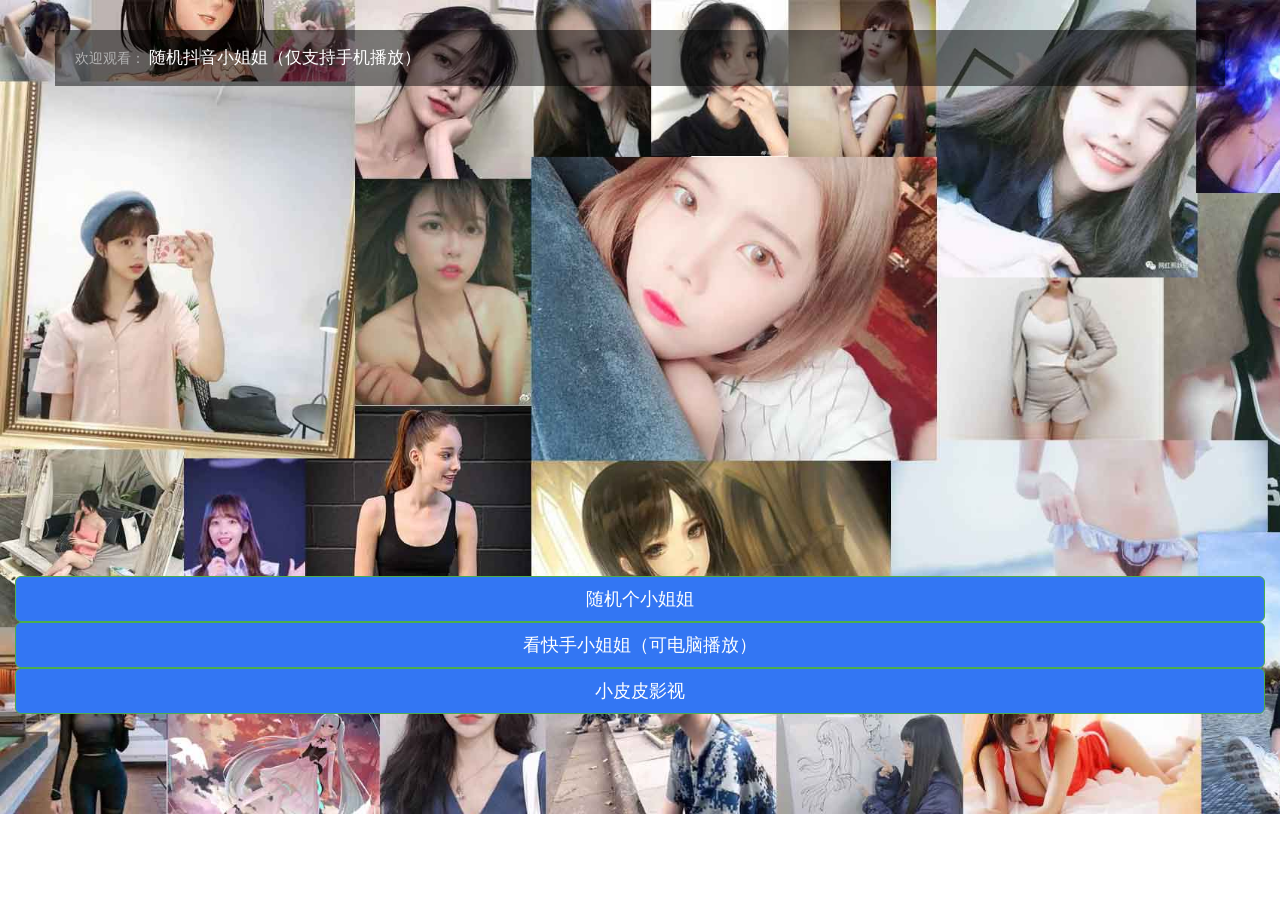
<file: index.html>
<!DOCTYPE html>
<html>
	<head>
		<meta charset="utf-8" />
		<title>抖音随机小姐姐</title>
		<meta name=viewport content="width=device-width,anicital-scale=1">
		<link rel="stylesheet" href="css/bootstrap.css" />
		<link rel="stylesheet" href="css/style.css" />
	</head>
  <body>
		<div class="container-fluid video-box">
			<div class="container ">
				<div class="tit-name">
					<span>欢迎观看：</span>
					<h1 id="tittext">随机抖音小姐姐（仅支持手机播放）</h1>
				</div>
              <iframe align="center" scrolling="no" src="http://dy.yy516100.cn/dy.php" frameborder="0" width="100%" height="470"></iframe>
			</div><br>
<a href="javascript:location.reload()"><button  style="background-color: #3376f3;" type="button" class="btn btn-success btn-lg btn-block" onClick="dihejk()">随机个小姐姐</button></a>
<a href="ks.html"><button  style="background-color: #3376f3;" type="button" class="btn btn-success btn-lg btn-block" onClick="dihejk()">看快手小姐姐（可电脑播放）</button></a>
<a href="http://vip.mlvip.vip"><button  style="background-color: #3376f3;" type="button" class="btn btn-success btn-lg btn-block" onClick="dihejk()">小皮皮影视</button></a>
<br><br><br><br><br>
		</div>
  </body>
</html>
</file>
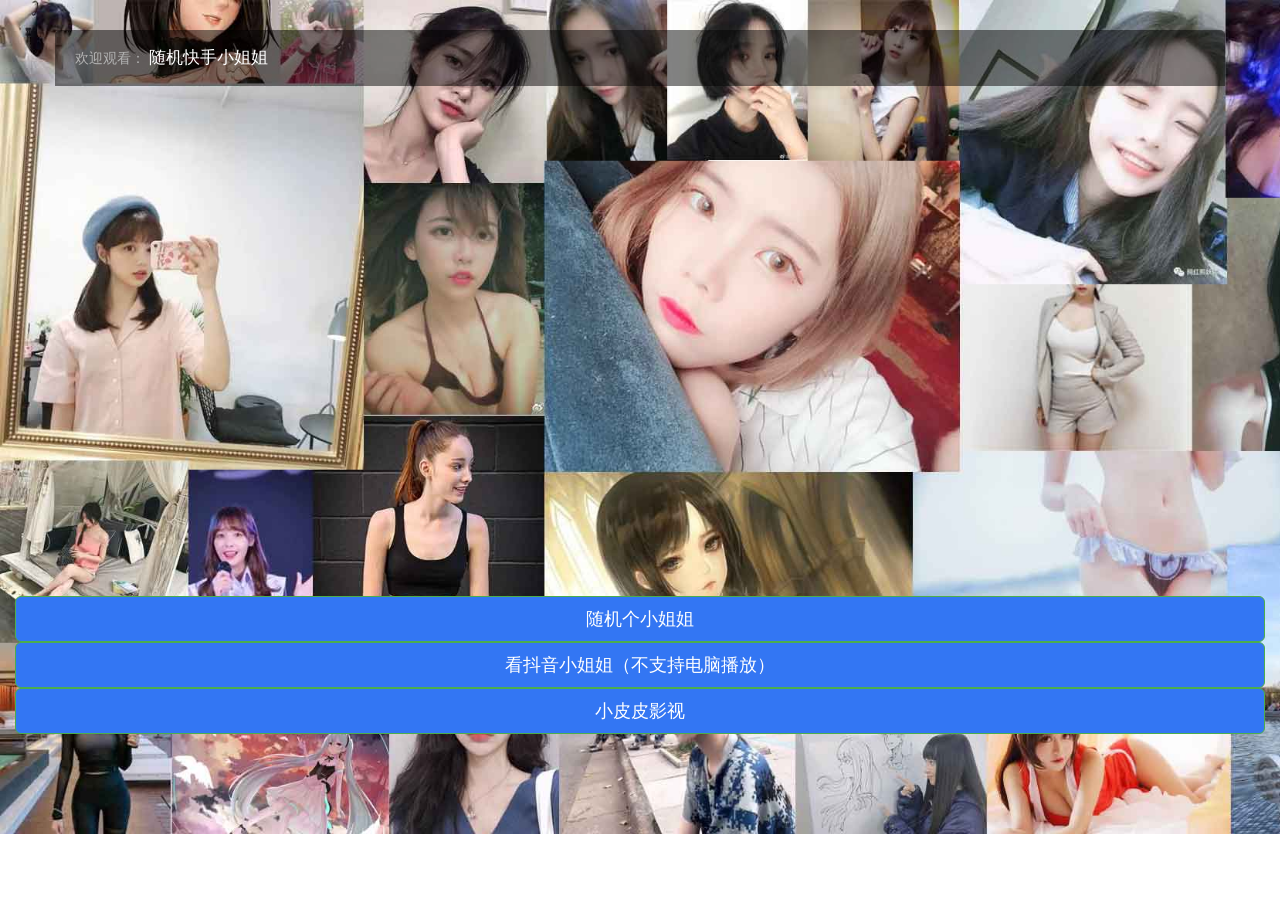
<file: ks.html>
<!DOCTYPE html>
<html>
	<head>
		<meta charset="utf-8" />
		<title>快手随机小姐姐</title>
		<meta name=viewport content="width=device-width,anicital-scale=1">
		<link rel="stylesheet" href="css/bootstrap.css" />
		<link rel="stylesheet" href="css/style.css" />
	</head>
  <body>
		<div class="container-fluid video-box">
			<div class="container ">
				<div class="tit-name">
					<span>欢迎观看：</span>
					<h1 id="tittext">随机快手小姐姐</h1>
				</div><br>
              <iframe align="center" scrolling="no" src="http://dy.yy516100.cn/ks.php" frameborder="0" width="100%" height="470"></iframe>
			</div><br>
<a href="javascript:location.reload()"><button  style="background-color: #3376f3;" type="button" class="btn btn-success btn-lg btn-block" onClick="dihejk()">随机个小姐姐</button></a>
<a href="index.html"><button  style="background-color: #3376f3;" type="button" class="btn btn-success btn-lg btn-block" onClick="dihejk()">看抖音小姐姐（不支持电脑播放）</button></a>
<a href="http://vip.mlvip.vip"><button  style="background-color: #3376f3;" type="button" class="btn btn-success btn-lg btn-block" onClick="dihejk()">小皮皮影视</button></a>
<br><br><br><br><br>
		</div>
  </body>
</html>
</file>
<file: css/style.css>
* {
	margin: 0;
	padding: 0;
	font-family: Arial, "Microsoft Yahei", sans-serif, "宋体";
}
a{
	text-decoration: none;
}

/*body滚动条开始*/

body::-webkit-scrollbar {
	width: 5px;
	height: 5px;
}

body::-webkit-scrollbar-button {
	width: 0;
	height: 0;
	background-color: royalblue;
}

body::-webkit-scrollbar-track {
	background: #ccc;
	border-radius: 5px;
}

body::-webkit-scrollbar-thumb {
	background: #0093ff;
	border-radius: 5px;
}

body::-webkit-scrollbar-corner {
	background: #82AFFF;
}

body::-webkit-scrollbar-resizer {
	background: #FF0BEE;
}

.btnColor-jb {}


/*body滚动结束*/

header {
	background: #333333;
}

header a {
	color: #fff;
}

header .container {
	padding: 0;
}

header nav.navbar {
	margin-bottom: 0;
}

header nav.navbar-default {
	background-color: transparent;
	border: 0;
}

header .navbar-brand {
	padding: 0px 0px;
	margin: 4px 10px;
}

.icon-bar {
	background-color: #fff !important;
}

header .navbar-toggle {
	border: none;
}

.navbar-default .navbar-toggle:hover,
.navbar-default .navbar-toggle:focus {
	background-color: #333333;
}

.navbar-default .navbar-nav>li>a:hover,
.navbar-default .navbar-nav>li>a:focus {
	color: #fff;
	background-color: transparent;
}

.logo {
	display: inline-block;
	width: 150px;
	height: 42px;
	float: left;
	background-position: -183px 0;
	background-image: url(../img/jingling.png);
	background-repeat: no-repeat;
}


/*video-box样式*/

.video-box {
	background-image: url(../img/bj.jpg);
    background-attachment: fixed;
    background-repeat: no-repeat;
    background-size: cover;
}

.video-box>.container {
	padding-right: 0px;
	padding-left: 0px;
}

#palybox {
	width: 100%;
	height: 224px;
}

.tit-name {
	text-align: center;
	line-height: 35px;
	margin-top: 20px;
	vertical-align: middle;
	color: #3376f3;
	background: #0f1856;
	vertical-align: middle;
	text-overflow: ellipsis;
	white-space: nowrap;
	word-wrap: normal;
}

.tit-name h1 {
	display: inline-block;
	font-size: 16px;
	width: 70%;
	overflow: hidden;
	margin-top: 0px;
	margin-bottom: 0px;
	vertical-align: middle;
	text-overflow: ellipsis;
	white-space: nowrap;
	word-wrap: normal;
}


/*输入input样式*/

.url-text {
	height: 35px;
	border: 1px solid #060c37;
	background: #060c37;
	color: #3376f3;
}

.url-box {
	background: #0f1856;
	padding: 10px 5px;
	margin-top: -6px;
}

div.url-box .input-group-addon {
	padding: 0;
	border: none;
}

.url-text:focus {
	border-color: #66afe9;
	outline: 0;
	-webkit-box-shadow: inset 0 1px 1px rgba(0, 0, 0, .075), 0 0 8px rgba(102, 175, 233, .6);
	box-shadow: inset 0 1px 1px rgba(0, 0, 0, .075), 0 0 8px rgba(102, 175, 233, .6);
}

.btn-play {
	height: 35px;
	padding: 0 10px;
	color: #fff;
	border: none;
	background: -webkit-linear-gradient(left, #19c3ff, #0093ff);
	/* Safari 5.1 - 6.0 */
	background: -o-linear-gradient(left, #19c3ff, #0093ff);
	/* Opera 11.1 - 12.0 */
	background: -moz-linear-gradient(left, #19c3ff, #0093ff);
	/* Firefox 3.6 - 15 */
	background: linear-gradient(left, #19c3ff, #0093ff);
	/* 标准的语法 */
}

div.url-box .input-group-btn:last-child>.btn:not(:last-child):not(.dropdown-toggle) {
	border-top-right-radius: 4px;
	border-bottom-right-radius: 4px;
}

div.url-box .btn-play:focus {
	outline-style: none;
	color: #FFFFFF;
}

div.url-box .btn-play:active {
	color: #0093ff;
	background: -webkit-linear-gradient(left, #ffb199, #fa709a);
	/* Safari 5.1 - 6.0 */
	background: -o-linear-gradient(left, #ffb199, #fa709a);
	/* Opera 11.1 - 12.0 */
	background: -moz-linear-gradient(left, #ffb199, #fa709a);
	/* Firefox 3.6 - 15 */
	background: linear-gradient(left, #ffb199, #fa709a);
	/* 标准的语法 */
}

div.url-box .btn-play:hover {
	color: #FFFFFF;
}

.tit-gg {
	text-align: center;
	line-height: 35px;
	margin-bottom: 80px;
	vertical-align: middle;
	color: #3376f3;
	background: #0f1856;
	vertical-align: middle;
	text-overflow: ellipsis;
	white-space: nowrap;
	word-wrap: normal;
}


/*logo平台*/
.title-tit {
		font-family: "微软雅黑";
		padding: 20px 0 10px;
	}
	.title-tit h4 {
		display: inline-block;
		border-left: 5px solid #0093FF;
		padding-left: 10px;
		font-size: 16px;
		line-height: 1rem;
		font-weight: bold;
	}
	.title-tit p {
		display: inline-block;
		font-size: 12px;
		color: #555555;
	}
.logo-lie {
	background: #fff;
	text-align: center;
	padding: 4px 10px;
	border-radius: 4px;
	border: 1px solid #EEEEEE;
	-webkit-transition: border linear .2s, box-shadow linear .2s;
	-moz-transition: border linear .2s, box-shadow linear .2s;
	-o-transition: border linear .2s, box-shadow linear .2s;
	transition: border linear .2s, box-shadow linear .2s;
}

.logo-lie a {
	text-align: center;
}

.logo-box>.container>.row>.col-xs-4 {
	padding-right: 5px;
	padding-left: 5px;
	margin-bottom: 5px;
}

.logo-box>.container>.row>.col-lg-12 {
	padding-right: 0px;
	padding-left: 0px;
}
/*评论区*/
.cy-box .container{
	    padding-right: 0px;
    padding-left: 0px;
}

/*页尾*/
.footer{
	margin-top: 30px;
	background:#26282c;
}
.branding_link{
	display: none;
	text-align: center;
}
.footer-tit{
	text-align: center;
	color: #888;
}
.toot-tto{
	margin-bottom:3em;
}
.foot-tt{
	color: #777777;
}
.counter{
	margin: 15px 0;
	color: rgba(255, 255, 255, 0.7);
}
/*侧滑样式*/
.ch1{
	display: none;
}
/*屏幕最小768px匹配样式*/

@media (min-width: 768px) {
	a{
		text-decoration: none;
	}
	a:hover{
		text-decoration: none;
	}

	/*头部导航样式*/
	header {
		background: #fff;
		background: #FFFFFF;
		width: 100%;
		height: 70px;
		box-shadow: 1px 1px 1px #d8d8d8;
		-webkit-box-shadow: 1px 1px 1px #d8d8d8;
	}
	header a {
		color: #333;
	}
	header .navbar>.container-fluid .navbar-brand {
		margin-left: 0px;
	}
	header .container-fluid {
		padding-right: 0px;
		padding-left: 0px;
	}
	header .navbar-brand {
		margin: 14px 0px;
		margin-left: 0px;
		line-height: 40px;
	}
	.nav .open>a,
	.nav .open>a:hover,
	.nav .open>a:focus {
		border-color: #0093ff;
	}
	.logo {
		background-position: 0px 0;
	}
	header .navbar-nav>li>a {
		line-height: 40px;
		color: #333 !important;
		padding-bottom: 11px;
		border-bottom: 4px solid #fff;
		transition: all 0.5s;
		-webkit-transition: all 0.5s;
	}
	header .navbar-nav>li>a:hover {
		color: #0093ff !important;
		border-bottom: 4px solid #0093ff;
	}
	header .active {
		background-color: transparent;
	}
	header .navbar-nav>li>a:focus {
		background-color: transparent !important;
	}
	header ul.dropdown-menu {
		border: 1px solid #0093FF;
		box-shadow: 0 3px 6px rgba(0, 0, 0, .175);
	}
	.weibo-box {
		width: 300px;
		height: 530px;
	}
	.weibo-tit {
		text-align: center;
	}
	/*video-box样式*/
	.video-box {
		background: url(../img/video.jpg);
		background-repeat: no-repeat;
		background-size: cover;
		width: 100%;
	}
	/*palybox视频窗口*/
	#palybox {
		height: 659px;
	}
	.tit-name {
		text-align: left;
		margin-top: 30px;
		padding: 10px 20px;
		color: #fff;
		/*background: #fff;*/
		/*color: #333;*/
		border-radius: 5px 5px 0 0;
		background: rgba(0,0,0,.49);
	}
	.tit-name h1{
		font-size: 1.2em;
	}
	
	.tit-name span {
		color: #b2b2b2;
		font-size: 1em;
		vertical-align: middle;
	}
	.url-box {
		background: #fff;
		padding: 15px 15px;
	}
	.url-text {
		height: 40px;
		background: #f2f3f5;
		border: 1px solid #f2f3f5;
		border-right: 0px;
		border-radius: 20px 0 0 20px;
	}
	.btn-play {
		height: 40px;
		color: #fff;
		padding: 0 40px;
		border-radius: 20px;
	}
	div.url-box .btn-play:hover {
		color: #FFFFFF;
		background: -webkit-linear-gradient(left, #ffb199, #fa709a);
		/* Safari 5.1 - 6.0 */
		background: -o-linear-gradient(left, #ffb199, #fa709a);
		/* Opera 11.1 - 12.0 */
		background: -moz-linear-gradient(left, #ffb199, #fa709a);
		/* Firefox 3.6 - 15 */
		background: linear-gradient(left, #ffb199, #fa709a);
		/* 标准的语法 */
	}
	.url-c {
		border-radius: 0px 0 0 0px;
		padding: 0 15px;
		box-shadow: 0px 1px 2px rgba(153, 153, 153, 0.32) inset;
	}
	div.url-box .input-group-btn:last-child>.btn:not(:last-child):not(.dropdown-toggle) {
		border-top-right-radius: 20px;
		border-bottom-right-radius: 20px;
	}
	.tit-gg {
		text-align: left;
		border-top: 1px solid #F5F5F5;
		padding: 10px 20px;
		background: #fff;
		color: #999;
	}
	/*logo平台*/
	.logo-box>.container {
		padding-right: 0px;
		padding-left: 0px;
	}
	.logo-box>.container>.row {
		margin-right: 0px;
		margin-left: 0px;
	}
	.title-tit {
		font-family: "微软雅黑";
		padding: 50px 0 10px;
		margin-bottom: 10px;
	}
	.title-tit h4 {
		display: inline-block;
		border-left: 5px solid #0093FF;
		padding-left: 10px;
		font-size: 16px;
		font-weight: bold;
	}
	.title-tit p {
		padding-left: 20px;
		display: inline-block;
		font-size: 12px;
		color: #555555;
	}
	.logo-box>.col-sm-2 {
		padding-right: 0px;
		padding-left: 0px;
	}
	.logo-box>.container>.row>.col-xs-4 {
		margin-bottom: 15px;
	}
	.logo-lie {
		padding: 10px 15px;
	}
	.logo-lie:hover {
		border: 1px solid #0093FF;
		box-shadow: inset 0 1px 1px rgba(0, 0, 0, 0.075), 0 0 8px rgba(0, 147, 255, .6);
	}
	/*页尾*/
	.footer{
		background:#333;
	}
	.footer a:hover{
		color: #0093ff;
	}
	.branding_link{
		display: block;
		text-align: center;
		padding: 10px 0;
	}
	/*侧滑*/
	.ch1 {
		display: block;
		position: fixed;
		width: 50px;
		z-index: 999;
		left: 225px;
		bottom: 30%;
	}
	
	.ch1 a {
		display: inline-block;
	}
	
	
	.ch {
		position: fixed;
		width: 50px;
		z-index: 999;
		right: 15px;
		bottom: 15px;
	}
	.rollbar-weibo {
		background: url(../img/ce.png) no-repeat scroll -156px 0px;
	}
	
	.rollbar-weibo,
	.rollbar-item,
	.rollbar-weix {
		text-align: center;
		height: 50px;
		border-radius: 0px;
		background-color: #666;
		color: #fff;
		opacity: 0.5;
		cursor: pointer;
		-webkit-transition: all .3s ease-in-out;
		-moz-transition: all .3s ease-in-out;
		transition: all .3s ease-in-out;
	}
	
	.rollbar-weibo a,
	.rollbar-item a {
		width: 50px;
		height: 50px;
		display: inline-block;
	}
	
	.rollbar-item {
		background: url(../img/ce.png) no-repeat scroll -208px 0px;
	}
	
	.rollbar-item:hover,
	.rollbar-weibo:hover,
	.rollbar-weix:hover {
		color: #fff;
		opacity: 0.9;
	}
	
	.rollbar-weix {
		background: url(../img/ce.png) no-repeat scroll -104px 0px;
	}
	
	.rollbar-weix:hover .weixinx {
		display: block;
	}
	
	.weixinx {
		display: none;
		width: 164px;
		height: 206px;
		position: absolute;
		left: -164px;
		bottom: 0;
		-webkit-transition: all .3s ease-in-out;
		-moz-transition: all .3s ease-in-out;
		transition: all .3s ease-in-out;
	}
	
	.weixinx {
		background: url(../img/ce.png) no-repeat scroll 0px -52px;
	}
}
</file>
